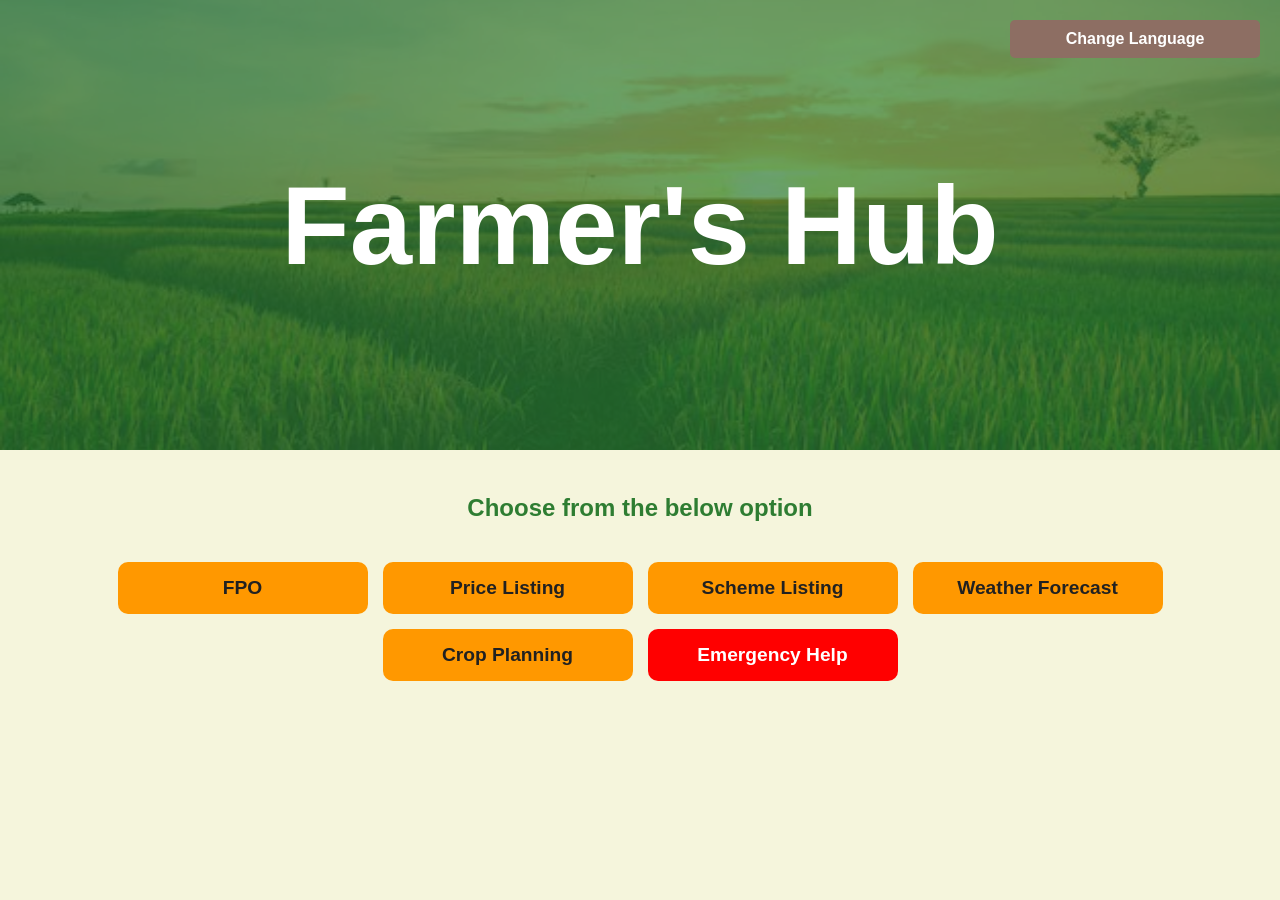
<file: index.html>
<!DOCTYPE html>
<html lang="en">
<head>
    <meta charset="UTF-8">
    <meta name="viewport" content="width=device-width, initial-scale=1.0">
    <title>Farmer App</title>
    <link rel="stylesheet" href="styles.css">
</head>
<body>
    <header>
        <h1 id="app-title">Farmer's Hub</h1>
        <button class="language-toggle" onclick="toggleLanguage()">Change Language</button>
    </header>
    <div class="container">
        <p class="subtitle" id="subtitle">Choose from the below option</p>
        <div class="button-container">
            <button onclick="handleFPO()" id="fpo-btn">FPO</button>
            <button onclick="handlePriceListing()" id="price-btn">Price Listing</button>
            <button onclick="handleSchemeListing()" id="scheme-btn">Scheme Listing</button>
            <button onclick="handleWeatherForecast()" id="weather-btn">Weather Forecast</button>
            <button onclick="handleCropPlanning()" id="crop-btn">Crop Planning</button>
            <button class="emergency" onclick="handleEmergencyHelp()" id="emergency-btn">Emergency Help</button>
        </div>
    </div>
    <script src="script.js"></script>
</body>
</html>
</file>
<file: styles.css>
body {
    font-family: 'Baloo Bhaijaan 2', sans-serif;
    background-color: #F5F5DC;
    margin: 0;
    padding: 0;
    text-align: center;
}

header {
    background: url('field-background.jpg') no-repeat center center/cover;
    height: 50vh;
    display: flex;
    justify-content: center;
    align-items: center;
    color: white;
    font-size: 5rem;
    font-weight: bold;
    position: relative;
}

header::before {
    content: "";
    position: absolute;
    top: 0;
    left: 0;
    width: 100%;
    height: 100%;
    background: rgba(46, 125, 50, 0.7);
}

header h1 {
    position: relative;
    z-index: 1;
    font-size: 7rem;
}

.language-toggle {
    position: absolute;
    top: 20px;
    right: 20px;
    background-color: #8D6E63;
    color: white;
    border: none;
    padding: 10px 15px;
    font-size: 1rem;
    border-radius: 5px;
    cursor: pointer;
    font-weight: bold;
    transition: background 0.3s;
}

.language-toggle:hover {
    background-color: #6D4C41;
}

.container {
    display: flex;
    flex-direction: column;
    align-items: center;
    justify-content: center;
    margin-top: 20px;
}

.subtitle {
    font-size: 1.5rem;
    color: #2E7D32;
    font-weight: bold;
    margin-bottom: 20px;
}

.button-container {
    display: flex;
    flex-wrap: wrap;
    justify-content: center;
    gap: 15px;
    padding: 20px;
}

button {
    background-color: #FF9800;
    color: #212121;
    border: none;
    padding: 15px 25px;
    font-size: 1.2rem;
    border-radius: 10px;
    cursor: pointer;
    font-weight: bold;
    width: 250px;
    text-align: center;
    transition: all 0.3s ease;
}

button:hover {
    background-color: #E68900;
    transform: scale(1.05);
}

button.emergency {
    background-color: red;
    color: white;
}

button.emergency:hover {
    background-color: darkred;
}
</file>
<file: frontend/css/styles.css>
body {
    font-family: 'Baloo Bhaijaan 2', sans-serif;
    background-color: #F5F5DC;
    margin: 0;
    padding: 0;
    text-align: center;
}

header {
    background: url('../images/field-background.jpg') no-repeat center center/cover;
    height: 50vh;
    display: flex;
    justify-content: center;
    align-items: center;
    color: white;
    font-size: 5rem;
    font-weight: bold;
    position: relative;
}


header::before {
    content: "";
    position: absolute;
    top: 0;
    left: 0;
    width: 100%;
    height: 100%;
    background: rgba(46, 125, 50, 0.7);
}

header h1 {
    position: relative;
    z-index: 1;
    font-size: 7rem;
}

.language-toggle {
    position: absolute;
    top: 20px;
    right: 20px;
    background-color: #8D6E63;
    color: white;
    border: none;
    padding: 10px 15px;
    font-size: 1rem;
    border-radius: 5px;
    cursor: pointer;
    font-weight: bold;
    transition: background 0.3s;
}

.language-toggle:hover {
    background-color: #6D4C41;
}

.container {
    display: flex;
    flex-direction: column;
    align-items: center;
    justify-content: center;
    margin-top: 20px;
}

.subtitle {
    font-size: 1.5rem;
    color: #2E7D32;
    font-weight: bold;
    margin-bottom: 20px;
}

.button-container {
    display: flex;
    flex-wrap: wrap;
    justify-content: center;
    gap: 15px;
    padding: 20px;
}

button {
    background-color: #FF9800;
    color: #212121;
    border: none;
    padding: 15px 25px;
    font-size: 1.2rem;
    border-radius: 10px;
    cursor: pointer;
    font-weight: bold;
    width: 250px;
    text-align: center;
    transition: all 0.3s ease;
}

button:hover {
    background-color: #E68900;
    transform: scale(1.05);
}

button.emergency {
    background-color: red;
    color: white;
}

button.emergency:hover {
    background-color: darkred;
}
</file>
